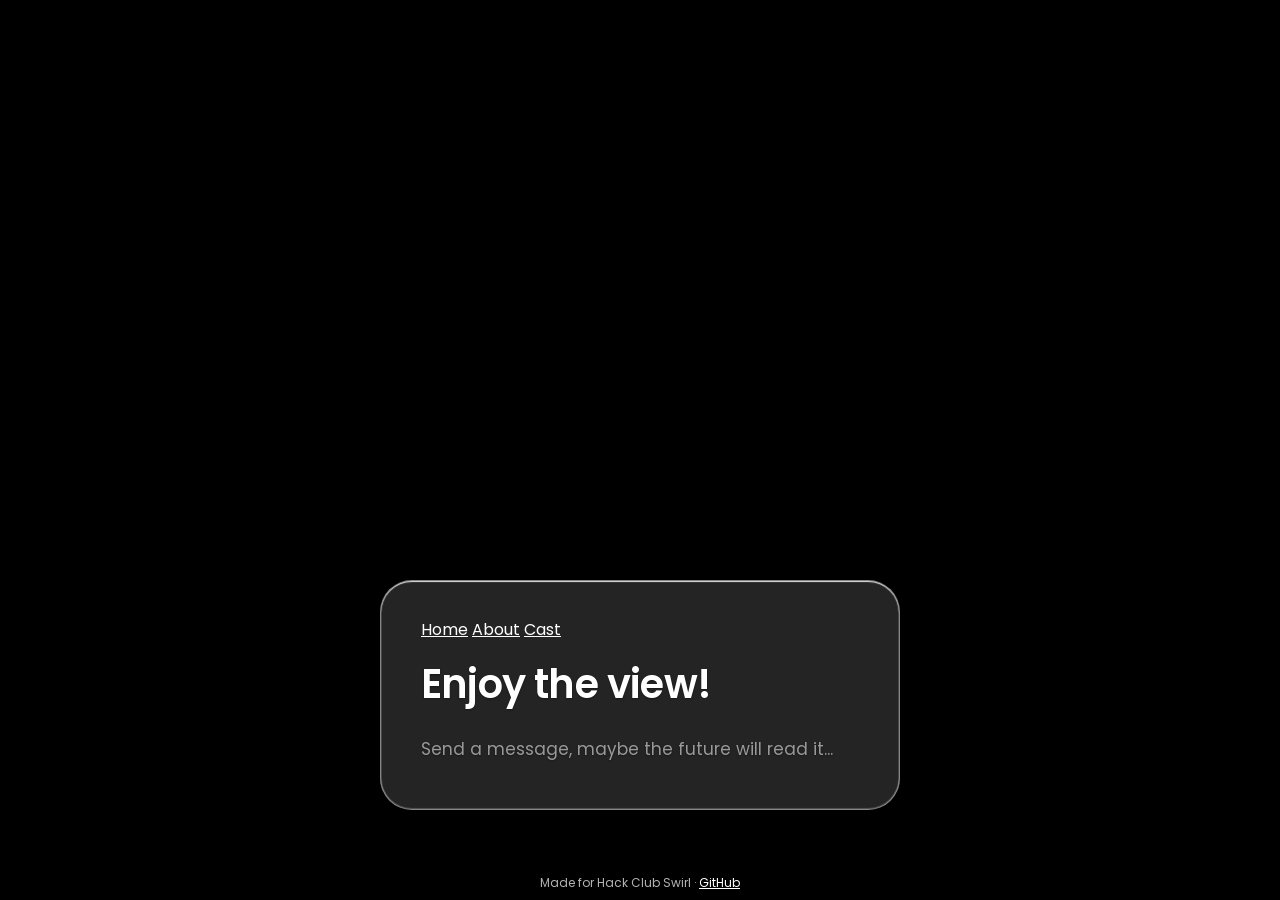
<file: index.html>
<!DOCTYPE html>
<html lang="en">
<head>
    <meta charset="UTF-8">
    <meta name="viewport" content="width=device-width, initial-scale=1.0">
    <title>Boba</title>
    <link rel="preconnect" href="https://fonts.googleapis.com">
    <link href="https://fonts.googleapis.com/css2?family=Poppins:wght@400;500;600&display=swap" rel="stylesheet">
    <link rel="icon" href="boba.svg" type="image/svg+xml">
    <link rel="stylesheet" href="style.css">
</head>
<body>
    <video class="background" src="video/background.mp4" autoplay muted loop playsinline></video>

    <main class="pane">
        <nav><a href="index.html">Home</a> <a href="about.html">About</a> <a href="cast.html">Cast</a></nav>
        <h1>Enjoy the view!</h1>
        <p id="note" contenteditable="true" spellcheck="false" data-placeholder="Send a message, maybe the future will read it..."></p>
        <p id="sent-label" hidden>Sent into the future</p>
    </main>

    <footer>Made for Hack Club Swirl · <a href="https://github.com/ArkXero/swirl">GitHub</a></footer>

    <script src="script.js"></script>
</body>
</html>
</file>
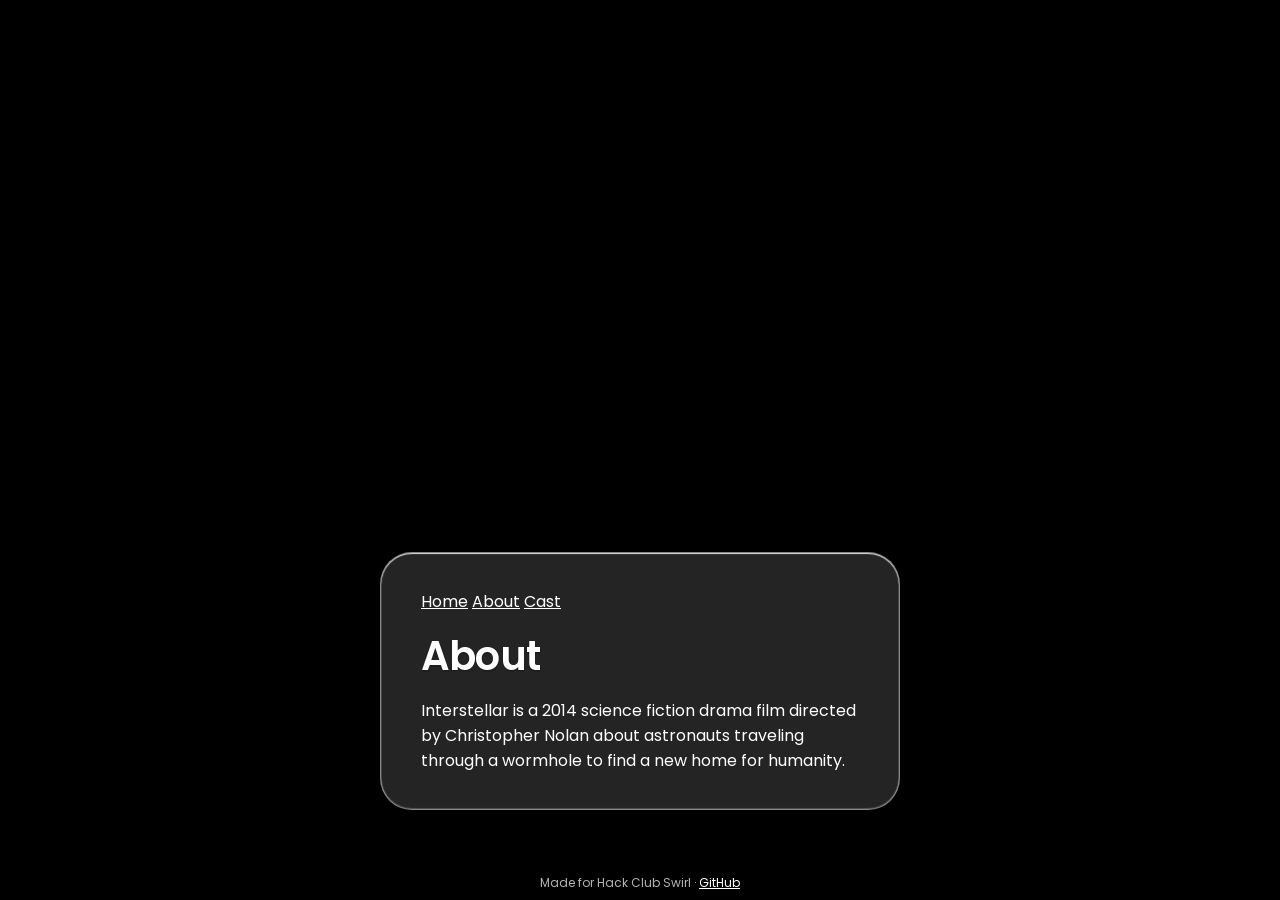
<file: about.html>
<!DOCTYPE html>
<html lang="en">
<head>
    <meta charset="UTF-8">
    <meta name="viewport" content="width=device-width, initial-scale=1.0">
    <title>About</title>
    <link rel="icon" href="boba.svg" type="image/svg+xml">
    <link href="https://fonts.googleapis.com/css2?family=Poppins:wght@400;500;600&display=swap" rel="stylesheet">
    <link rel="stylesheet" href="style.css">
</head>
<body>
    <video class="background" src="video/background.mp4" autoplay muted loop playsinline></video>

    <main class="pane">
        <nav><a href="index.html">Home</a> <a href="about.html">About</a> <a href="cast.html">Cast</a></nav>
        <h1>About</h1>
        <p>Interstellar is a 2014 science fiction drama film directed by Christopher Nolan about astronauts traveling through a wormhole to find a new home for humanity.</p>
    </main>

    <footer>Made for Hack Club Swirl · <a href="https://github.com/ArkXero/swirl">GitHub</a></footer>
</body>
</html>
</file>
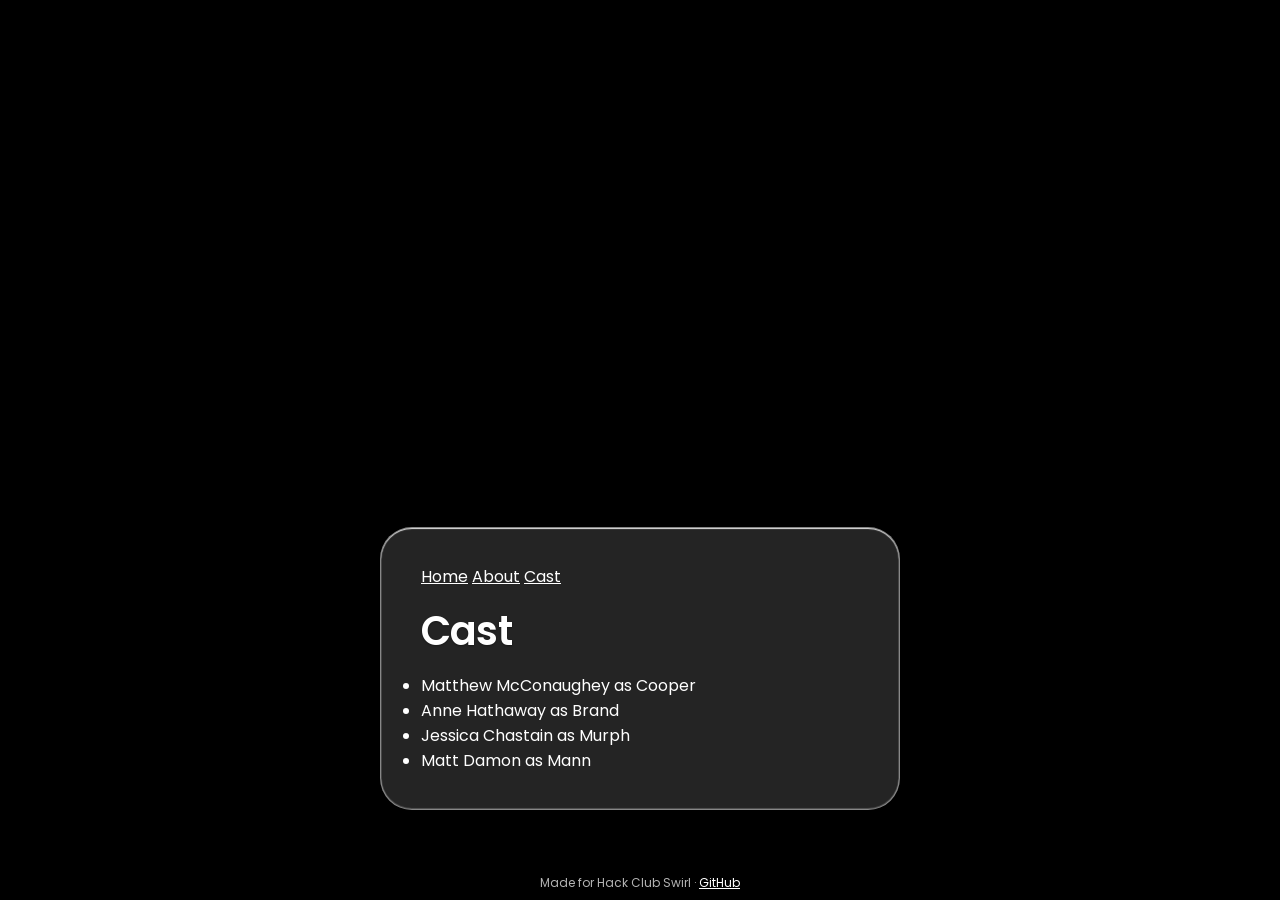
<file: cast.html>
<!DOCTYPE html>
<html lang="en">
<head>
    <meta charset="UTF-8">
    <meta name="viewport" content="width=device-width, initial-scale=1.0">
    <title>Cast</title>
    <link rel="icon" href="boba.svg" type="image/svg+xml">
    <link href="https://fonts.googleapis.com/css2?family=Poppins:wght@400;500;600&display=swap" rel="stylesheet">
    <link rel="stylesheet" href="style.css">
</head>
<body>
    <video class="background" src="video/background.mp4" autoplay muted loop playsinline></video>

    <main class="pane">
        <nav><a href="index.html">Home</a> <a href="about.html">About</a> <a href="cast.html">Cast</a></nav>
        <h1>Cast</h1>
        <ul>
            <li>Matthew McConaughey as Cooper</li>
            <li>Anne Hathaway as Brand</li>
            <li>Jessica Chastain as Murph</li>
            <li>Matt Damon as Mann</li>
        </ul>
    </main>

    <footer>Made for Hack Club Swirl · <a href="https://github.com/ArkXero/swirl">GitHub</a></footer>
</body>
</html>
</file>
<file: style.css>
:root{
    --glass-tint: #ffffff24;
    --glass-border: #ffffff73;
    --glass-highlight: #ffffffd6;
    --text-color: #ffffff;
}

*{
    padding: 0;
    margin: 0;
    box-sizing: border-box;
    font-family: 'Poppins', system-ui, sans-serif;
}

body{
    min-height: 100vh;
    display: flex;
    align-items: flex-end; /* sit the pane low so the video's center stays visible */
    justify-content: center;
    padding: 20px 20px 10vh;
    background: #000;
    overflow: hidden;
}

/* The video fills the whole screen behind everything */
.background{
    position: fixed;
    inset: 0;
    width: 100%;
    height: 100%;
    object-fit: cover;
    z-index: -1;
}

.pane{
    width: 100%;
    max-width: 520px;
    padding: 36px 40px;
    border-radius: 32px;
    color: var(--text-color);

    background: var(--glass-tint);
    border: 1px solid var(--glass-border);

    backdrop-filter: blur(5px) saturate(200%);
    -webkit-backdrop-filter: blur(5px) saturate(200%);
    box-shadow:
    0 12px 40px rgba(0, 0, 0, 0.25),
    inset 0 1px 1px var(--glass-highlight),
    inset 0 -1px 1px rgba(255, 255, 255, 0.15),
    inset 0 0 0 1px rgba(255, 255, 255, 0.08);
}

h1{
    font-size: 40px;
    font-weight: 600;
    letter-spacing: -0.02em;
    margin-bottom: 12px;
    text-shadow: 0 1px 2px rgba(0, 0, 0, 0.35);
}

#note{
    font-size: 17px;
    line-height: 1.6;
    padding: 10px 14px;
    margin: 0 -14px;
    border-radius: 14px;
    outline: none;
    text-shadow: 0 1px 2px rgba(0, 0, 0, 0.35);
    transition: background 0.25s ease;
}

#note:hover{
    background: rgba(255, 255, 255, 0.06);
}

#note:focus{
    background: rgba(255, 255, 255, 0.12);
}

/* Preview text while the box is empty */
#note:empty::before{
    content: attr(data-placeholder);
    color: rgba(255, 255, 255, 0.55);
    pointer-events: none;
}

/* Once sent, the message loses its box and can't be edited */
#note.sent{
    background: none;
    font-style: italic;
    cursor: default;
}

#sent-label{
    margin-top: 8px;
    font-size: 13px;
    color: rgba(255, 255, 255, 0.6);
    text-shadow: 0 1px 2px rgba(0, 0, 0, 0.35);
}

nav a, footer a, p a{
    color: var(--text-color);
}

nav{
    margin-bottom: 12px;
}

footer{
    position: fixed;
    bottom: 8px;
    left: 0;
    right: 0;
    text-align: center;
    font-size: 12px;
    color: rgba(255, 255, 255, 0.7);
}
</file>
